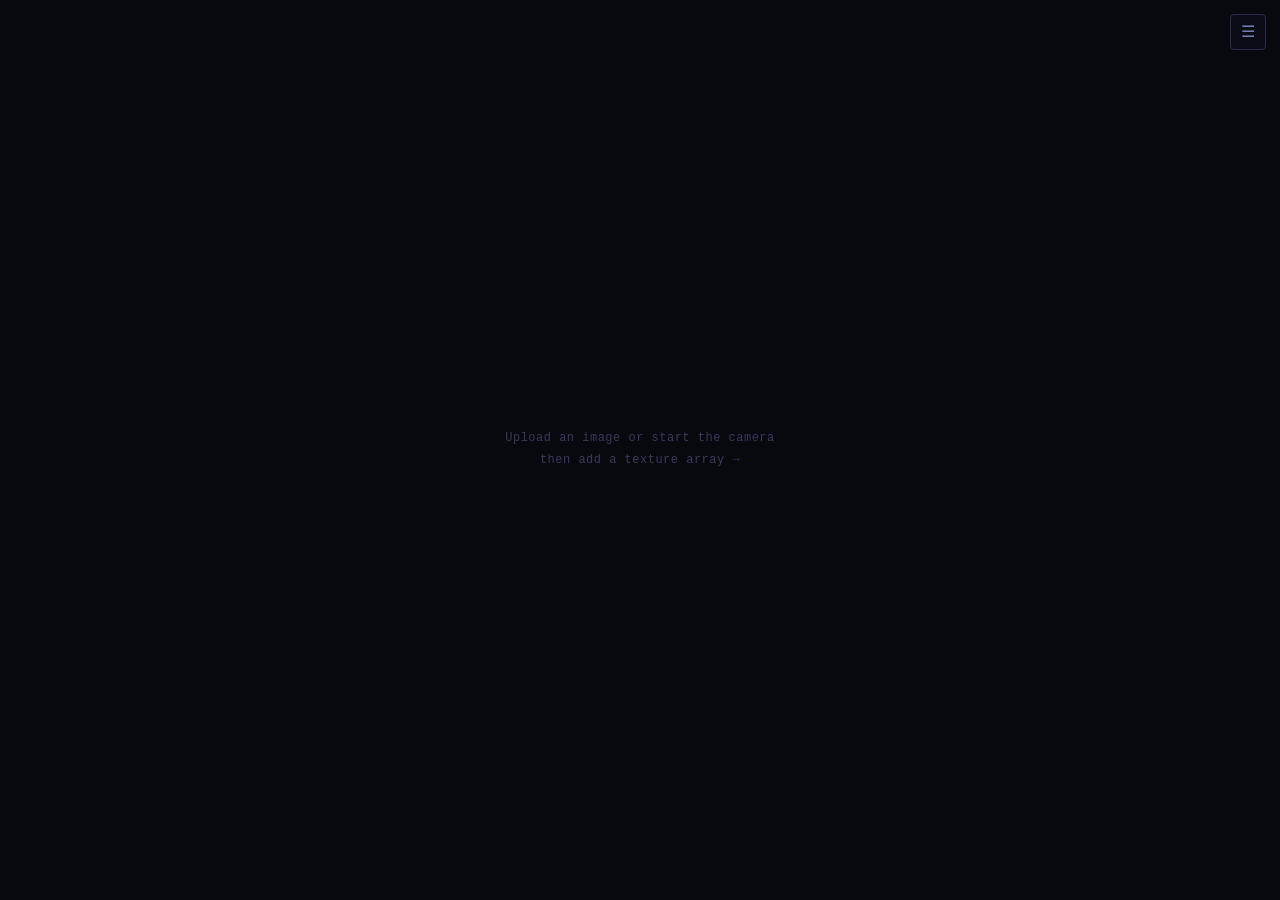
<file: index.html>
<!DOCTYPE html>
<html lang="sk">
<head>
  <meta charset="UTF-8">
  <meta name="viewport" content="width=device-width, initial-scale=1.0">
  <title>8bit_tex — Recursive Texture Rasterizer</title>
  <link rel="stylesheet" href="style.css">
</head>
<body>

<div id="canvas-wrap">
  <canvas id="output"></canvas>
  <video id="camera-video" autoplay playsinline muted></video>
  <div id="drop-hint">Upload an image or start the camera<br>then add a texture array &rarr;</div>
</div>

<button id="toggle-btn" aria-label="Toggle controls">&#9776;</button>

<aside id="panel">
  <div class="panel-header">
    <div class="panel-title">8bit_tex v01</div>
    <button id="close-btn" aria-label="Close">&#10005;</button>
  </div>

  <div class="ctrl">
    <div class="ctrl-label">Source</div>
    <div class="btn-row">
      <label class="file-btn" for="img-input">Upload Image</label>
      <input type="file" id="img-input" accept="image/*" hidden>
      <button id="cam-btn" class="ghost-btn">Camera</button>
    </div>
    <button id="freeze-btn" class="ghost-btn hidden">Freeze Frame</button>
  </div>

  <div class="divider"></div>

  <div class="ctrl">
    <div class="ctrl-label">Texture Array <span class="val" id="tex-count">0 imgs</span></div>
    <label class="file-btn" for="tex-input">Upload Images</label>
    <input type="file" id="tex-input" accept="image/*" multiple hidden>
    <div id="tex-strip"></div>
  </div>

  <div class="divider"></div>

  <div class="ctrl">
    <div class="ctrl-label">Threshold <span class="val" id="threshold-v">128</span></div>
    <input type="range" id="threshold" min="1" max="254" value="128" step="1">
  </div>

  <div class="ctrl">
    <div class="ctrl-label">Resolution <span class="val" id="resolution-v">16</span></div>
    <input type="range" id="resolution" min="3" max="48" value="16" step="1">
  </div>

  <div class="divider"></div>

  <button id="export-btn">Export PNG</button>

  <div id="hint">darkest cell &rarr; 8&times;8 split &nbsp;&middot;&nbsp; lightest &rarr; 1&times;1</div>
</aside>

<script src="sketch.js?v=1"></script>
</body>
</html>
</file>
<file: style.css>
*, *::before, *::after {
  box-sizing: border-box;
  margin: 0;
  padding: 0;
}

body {
  width: 100vw;
  height: 100vh;
  overflow: hidden;
  background: #08080f;
  font-family: 'Courier New', Courier, monospace;
  color: #c0c0d0;
}

/* Canvas always fills full viewport */
#canvas-wrap {
  position: fixed;
  inset: 0;
}

#canvas-wrap canvas {
  display: block;
}

#camera-video {
  position: absolute;
  width: 1px;
  height: 1px;
  opacity: 0;
  pointer-events: none;
}

#drop-hint {
  position: absolute;
  top: 50%;
  left: 50%;
  transform: translate(-50%, -50%);
  text-align: center;
  font-size: 12px;
  line-height: 1.8;
  letter-spacing: 0.5px;
  color: #3a3a5c;
  pointer-events: none;
}

#drop-hint.hidden {
  display: none;
}

/* ── Toggle button ────────────────────────────────────────────────────────────── */
#toggle-btn {
  position: fixed;
  top: 14px;
  right: 14px;
  z-index: 200;
  width: 36px;
  height: 36px;
  background: rgba(12, 12, 24, 0.85);
  border: 1px solid #2a2a50;
  color: #7080b0;
  font-size: 16px;
  line-height: 1;
  cursor: pointer;
  border-radius: 4px;
  display: flex;
  align-items: center;
  justify-content: center;
  backdrop-filter: blur(6px);
  -webkit-backdrop-filter: blur(6px);
  transition: border-color 0.2s, color 0.2s;
}

#toggle-btn:hover {
  border-color: #5080ff;
  color: #90b0ff;
}

#toggle-btn.hidden {
  display: none;
}

/* ── Panel ──────────────────────────────────────────────────────────────────────── */
#panel {
  position: fixed;
  top: 0;
  right: 0;
  width: 272px;
  height: 100vh;
  z-index: 100;
  background: rgba(10, 10, 20, 0.96);
  border-left: 1px solid #1a1a2e;
  backdrop-filter: blur(12px);
  -webkit-backdrop-filter: blur(12px);
  padding: 0 16px 20px;
  display: flex;
  flex-direction: column;
  gap: 16px;
  overflow-y: auto;

  transform: translateX(100%);
  transition: transform 0.25s cubic-bezier(0.4, 0, 0.2, 1);
}

#panel.open {
  transform: translateX(0);
}

/* ── Panel header with close button ───────────────────────────────────────── */
.panel-header {
  display: flex;
  align-items: center;
  justify-content: space-between;
  padding: 16px 0 12px;
  border-bottom: 1px solid #1a1a2e;
  flex-shrink: 0;
}

.panel-title {
  font-size: 11px;
  letter-spacing: 3px;
  text-transform: uppercase;
  color: #5050a0;
}

#close-btn {
  background: transparent;
  border: none;
  color: #404060;
  font-size: 14px;
  cursor: pointer;
  padding: 2px 4px;
  line-height: 1;
  transition: color 0.2s;
}

#close-btn:hover {
  color: #8090c0;
}

/* ── Controls ──────────────────────────────────────────────────────────────────────── */
.ctrl {
  display: flex;
  flex-direction: column;
  gap: 6px;
}

.ctrl-label {
  display: flex;
  justify-content: space-between;
  font-size: 10px;
  letter-spacing: 0.5px;
  color: #7070a8;
}

.ctrl-label .val {
  color: #b0c0ff;
}

input[type="range"] {
  -webkit-appearance: none;
  appearance: none;
  width: 100%;
  height: 1px;
  background: #252540;
  outline: none;
  cursor: pointer;
}

input[type="range"]::-webkit-slider-thumb {
  -webkit-appearance: none;
  width: 14px;
  height: 14px;
  border-radius: 50%;
  background: #5080ff;
  cursor: pointer;
}

input[type="range"]::-moz-range-thumb {
  width: 14px;
  height: 14px;
  border-radius: 50%;
  background: #5080ff;
  border: none;
  cursor: pointer;
}

.divider {
  height: 1px;
  background: #1a1a2e;
  flex-shrink: 0;
}

/* ── Buttons / file inputs ─────────────────────────────────────────────────── */
.btn-row {
  display: flex;
  gap: 8px;
}

.file-btn,
.ghost-btn {
  flex: 1;
  display: flex;
  align-items: center;
  justify-content: center;
  background: transparent;
  border: 1px solid #2a2a50;
  color: #7080b0;
  font-family: 'Courier New', Courier, monospace;
  font-size: 10px;
  letter-spacing: 1px;
  text-transform: uppercase;
  text-align: center;
  padding: 10px 6px;
  cursor: pointer;
  border-radius: 3px;
  transition: border-color 0.2s, color 0.2s;
}

.file-btn:hover,
.ghost-btn:hover {
  border-color: #5080ff;
  color: #90b0ff;
}

#freeze-btn {
  margin-top: 8px;
  width: 100%;
}

.hidden {
  display: none !important;
}

/* ── Texture strip ─────────────────────────────────────────────────────────── */
#tex-strip {
  display: flex;
  flex-wrap: wrap;
  gap: 6px;
  margin-top: 4px;
  max-height: 132px;
  overflow-y: auto;
}

.tex-thumb {
  width: 36px;
  height: 36px;
  object-fit: cover;
  border: 1px solid #252540;
  border-radius: 2px;
}

/* ── Colors ────────────────────────────────────────────────────────────────────────── */
.color-row {
  display: flex;
  gap: 10px;
}

.color-item {
  flex: 1;
  display: flex;
  flex-direction: column;
  gap: 5px;
}

.color-item label {
  font-size: 10px;
  color: #7070a8;
  letter-spacing: 0.5px;
}

input[type="color"] {
  -webkit-appearance: none;
  width: 100%;
  height: 36px;
  border: 1px solid #252540;
  border-radius: 3px;
  cursor: pointer;
  background: none;
  padding: 2px;
}

input[type="color"]::-webkit-color-swatch-wrapper {
  padding: 0;
}

input[type="color"]::-webkit-color-swatch {
  border: none;
  border-radius: 2px;
}

/* ── Export button ─────────────────────────────────────────────────────────────────── */
#export-btn {
  margin-top: auto;
  background: transparent;
  border: 1px solid #2a2a50;
  color: #7080b0;
  font-family: 'Courier New', Courier, monospace;
  font-size: 10px;
  letter-spacing: 2px;
  text-transform: uppercase;
  padding: 12px;
  cursor: pointer;
  transition: border-color 0.2s, color 0.2s;
}

#export-btn:hover,
#export-btn:active {
  border-color: #5080ff;
  color: #90b0ff;
}

#hint {
  font-size: 9px;
  color: #303050;
  letter-spacing: 0.5px;
  text-align: center;
  padding-bottom: 4px;
}
</file>
